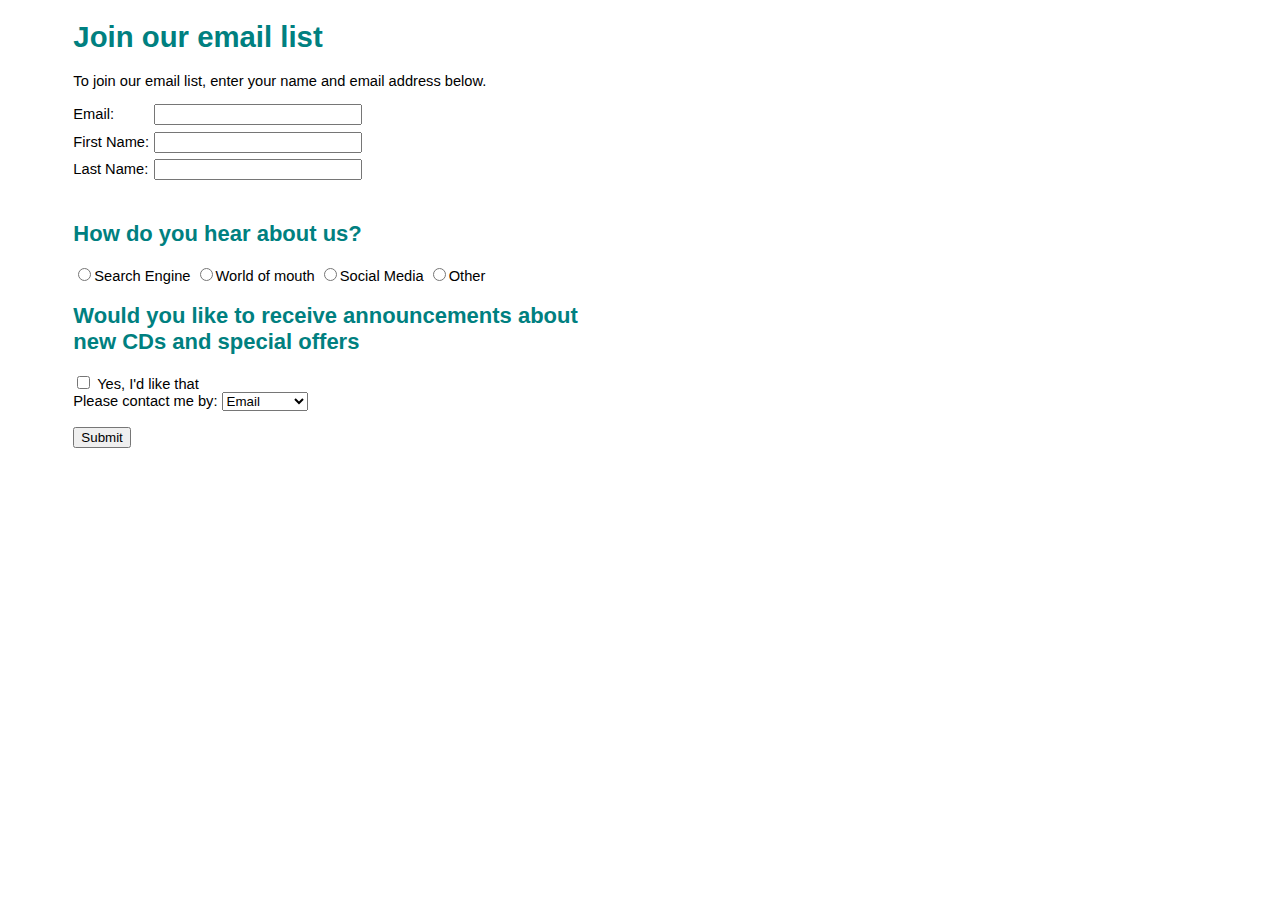
<file: ch06_ex2_survey/target/ch06_ex2_survey-1.0-SNAPSHOT/index.html>
<!DOCTYPE html>
<html>
    <head>
        <title>Start Page</title>
        <meta http-equiv="Content-Type" content="text/html; charset=UTF-8">
        <link rel="stylesheet" href="styles/main.css" type="text/css"/>
    </head>
    <body>
        <h1>Join our email list</h1>
        <p>To join our email list, enter your name and
           email address below.</p>
        <form action="surveyList" method="post">
            <input type="hidden" name="action" value="add">
            <label class="pad_top">Email:</label>
            <input type="email" name="email" ><br>
            <label class="pad_top">First Name:</label>
            <input type="text" name="firstName"><br>
            <label class="pad_top">Last Name:</label>
            <input type="text" name="lastName" ><br>
            <label>&nbsp;</label>
            <div class = "raido-container">
                <h2>How do you hear about us?</h2><!-- comment -->
                <input type=radio name="heardFrom" value="Search Engine">Search Engine
                <input type=radio name="heardFrom" value="World of mouth">World of mouth
                <input type=radio name="heardFrom" value="Social Media">Social Media
                <input type=radio name="heardFrom" value="Other">Other
            </div>
            
            <h2>Would you like to receive announcements about  <br> new CDs and special
                offers
            </h2>
            <div class="checkbox-container">
                
                <input type="checkbox"  name="yes" value="I'd like that">
                <label>Yes, I'd like that</label>
                
            </div>
            
            <div class="contact-container">
                <label>Please contact me by:</label>
                <select name="contact" > 
                  <option value="email">Email</option>
                  <option value="postal mail">postal mail</option>
                </select>
            </div>
            
            <label>&nbsp;</label><br>
            <input type="submit" value = "Submit" id="submit">  

        </form>
        
    </body>
</html>
</file>
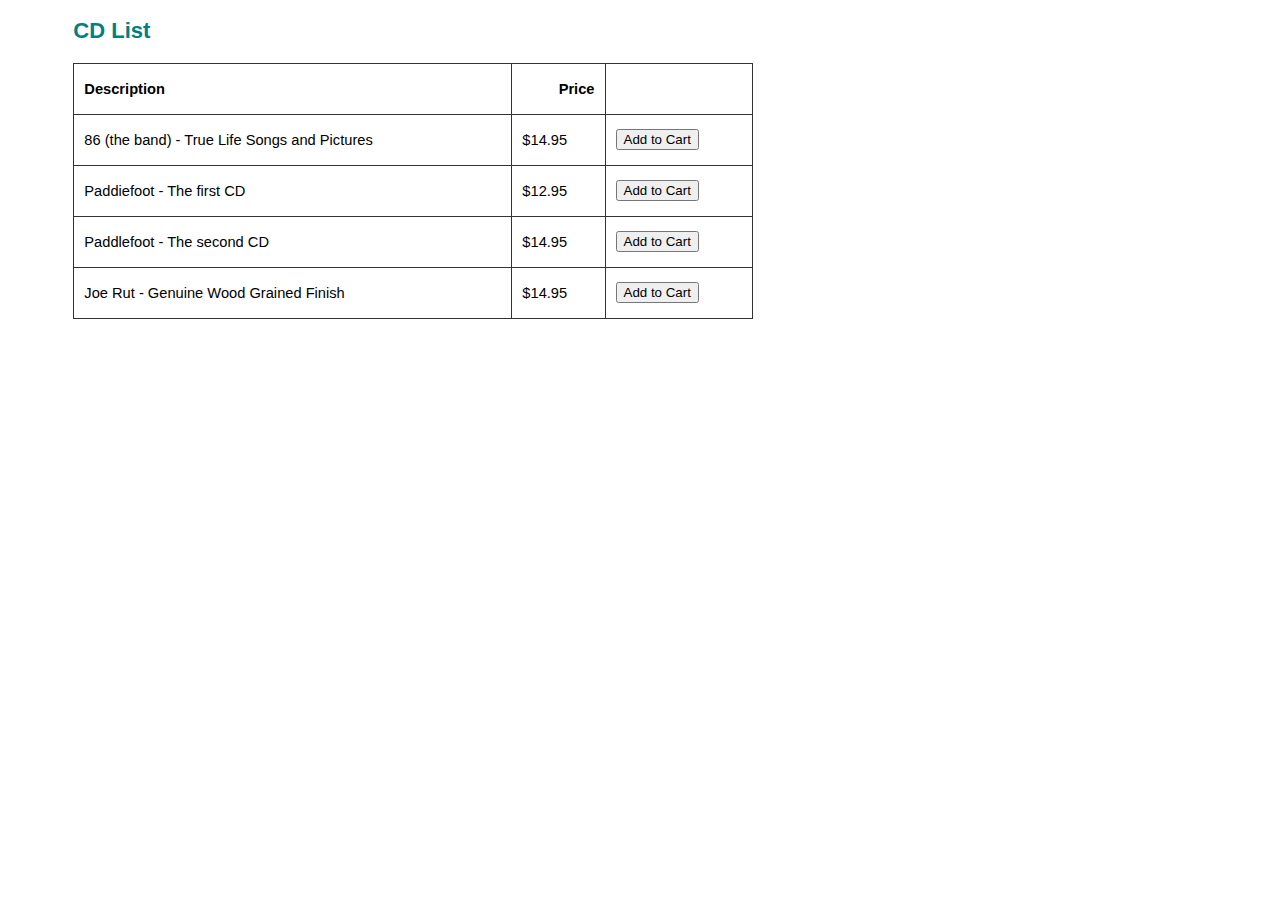
<file: ch07/target/ch07-1.0-SNAPSHOT/index.html>
<!DOCTYPE html>
<html>
    <head>
        <title>Start Page</title>
        <meta http-equiv="Content-Type" content="text/html; charset=UTF-8">
        <link rel="stylesheet" href="Styles/main.css" type="text/css"/>
    </head>
    <body>
        <h2>CD List</h2>
        <form action="cartList" method="post">
            <table>
                <thead>
                  <tr>
                      <th scope="col" class="col1">Description</th>
                    <th scope="col" class = "col2">Price</th>
                    <th scope="col"></th>
                  </tr>
                </thead>
                <tbody>
                  <tr>
                    <td class="name">86 (the band) - True Life Songs and Pictures</td>
                    <td class = "price"> $14.95</td>
                    <td><button>Add to Cart</button></td>
                  </tr>
                  <tr>
                    <td class="name">Paddiefoot - The first CD</td>
                    <td class = "price"> $12.95</td>
                    <td><button>Add to Cart</button></td>
                  </tr>
                  <tr>
                    <td class="name">Paddlefoot - The second CD</td>
                    <td class = "price"> $14.95</td>
                    <td><button>Add to Cart</button></td>
                  </tr>

                   <tr>
                    <td class="name">Joe Rut - Genuine Wood Grained Finish</td>
                    <td class = "price"> $14.95</td>
                    <td><button>Add to Cart</button></td>
                  </tr>

                </tbody>
          </table>
             
    </form>
    </body>
</html>
</file>
<file: ch06_ex2_survey/target/ch06_ex2_survey-1.0-SNAPSHOT/styles/main.css>
body {
    font-family: Arial, Helvetica, sans-serif;
    font-size: 11pt;
    margin-left: 5em;
    margin-right: 5em;
}
h1, h2 {
    color: teal;

}
.login-container label{
        float:left;
        width: 7em;
        margin-bottom: 0.5em;
        margin-right:0.5em;
}
   


input[type="text"]{
    width: 15em;
    margin-left: 0.10em;
    margin-bottom: 0.5em;
}

input[type="email"]{
    width: 15em;
    margin-left: 2.7em;
    margin-bottom: 0.5em;
}

.login-container .checkbox-container input[type="checkbox"]{
    float:left;      
}

 .login-container .checkbox-container label{
    width: 20em;
}

.login-container .contact-container label {
    width: 10em;
    margin-right: 1em;
}

.login-container .contact-container input[type="submit"] {
    margin-bottom: 0.5em;
}
br{
    clear: both;
}
</file>
<file: ch07/target/ch07-1.0-SNAPSHOT/Styles/main.css>
body {
    font-family: Arial, Helvetica, sans-serif;
    font-size: 11pt;
    margin-left: 5em;
    margin-right: 5em;
}
h2 {
    color: teal;
}
table {
    width: 60%;
    border-collapse: collapse;
}
table, th, td {
    border: 1px solid #333;
    height: 30px;
    padding: 10px;
    text-align: left;
}
.col2{
    text-align: right;
}
</file>
